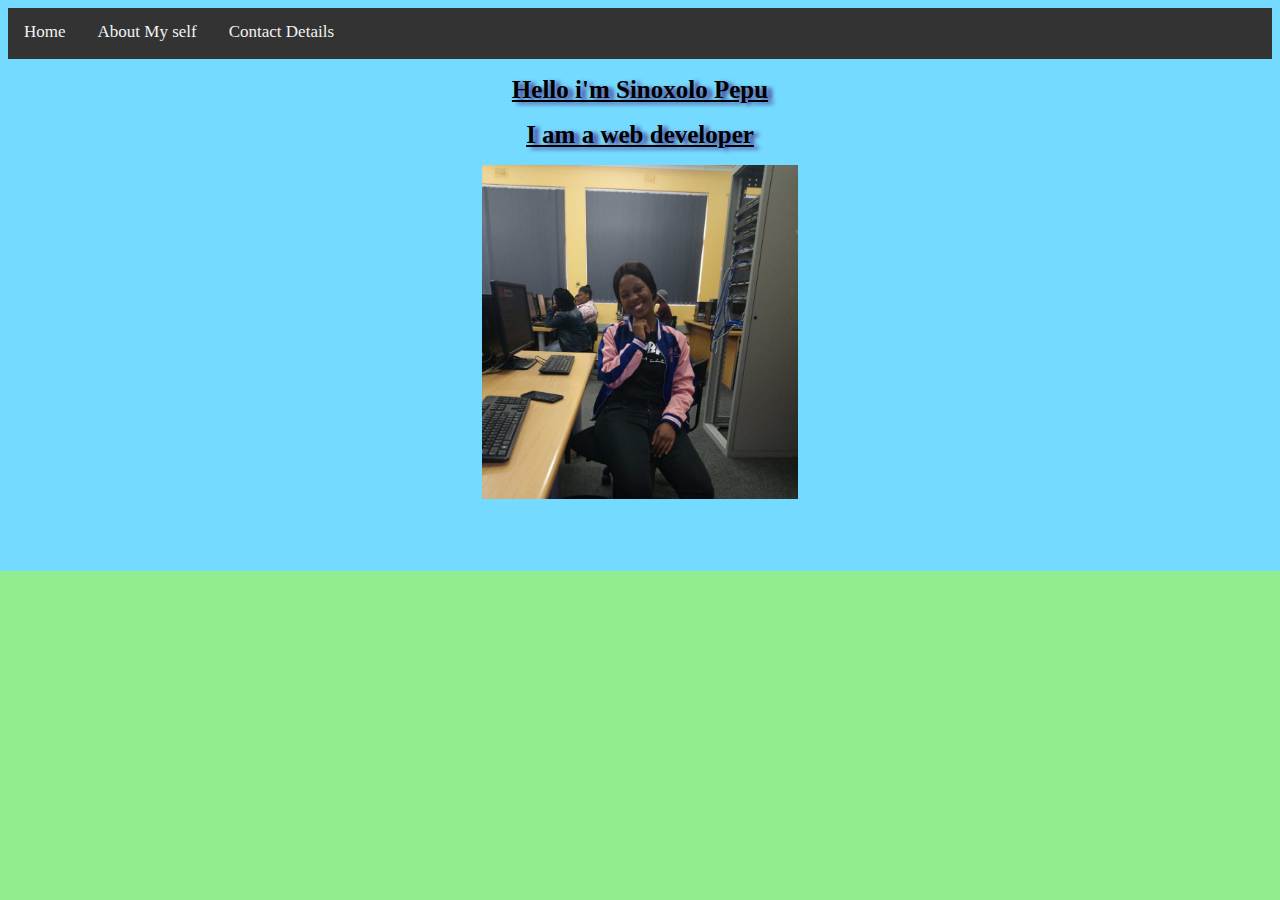
<file: index.htm>
<!DOCTYPE html>
<html>
    <head> 
        <title> Sinoxolo Pepu</title>   
<link rel="stylesheet" href="style.css"/>
</html>
           
<body>

<div class="topnav">
<ul>

<a href="Home.htm">Home </a>
<a href="About.html"> About My self</a>
<a href="Contact.html">Contact Details</a>


    </ul>
    </div> 


<h1> Hello i'm Sinoxolo Pepu </h1>
<h1>  I am a web developer   </h1>

<center> <img src="sinoxolo.jpg" height="25%" width="25%"></center>


</body>
</html>
</file>
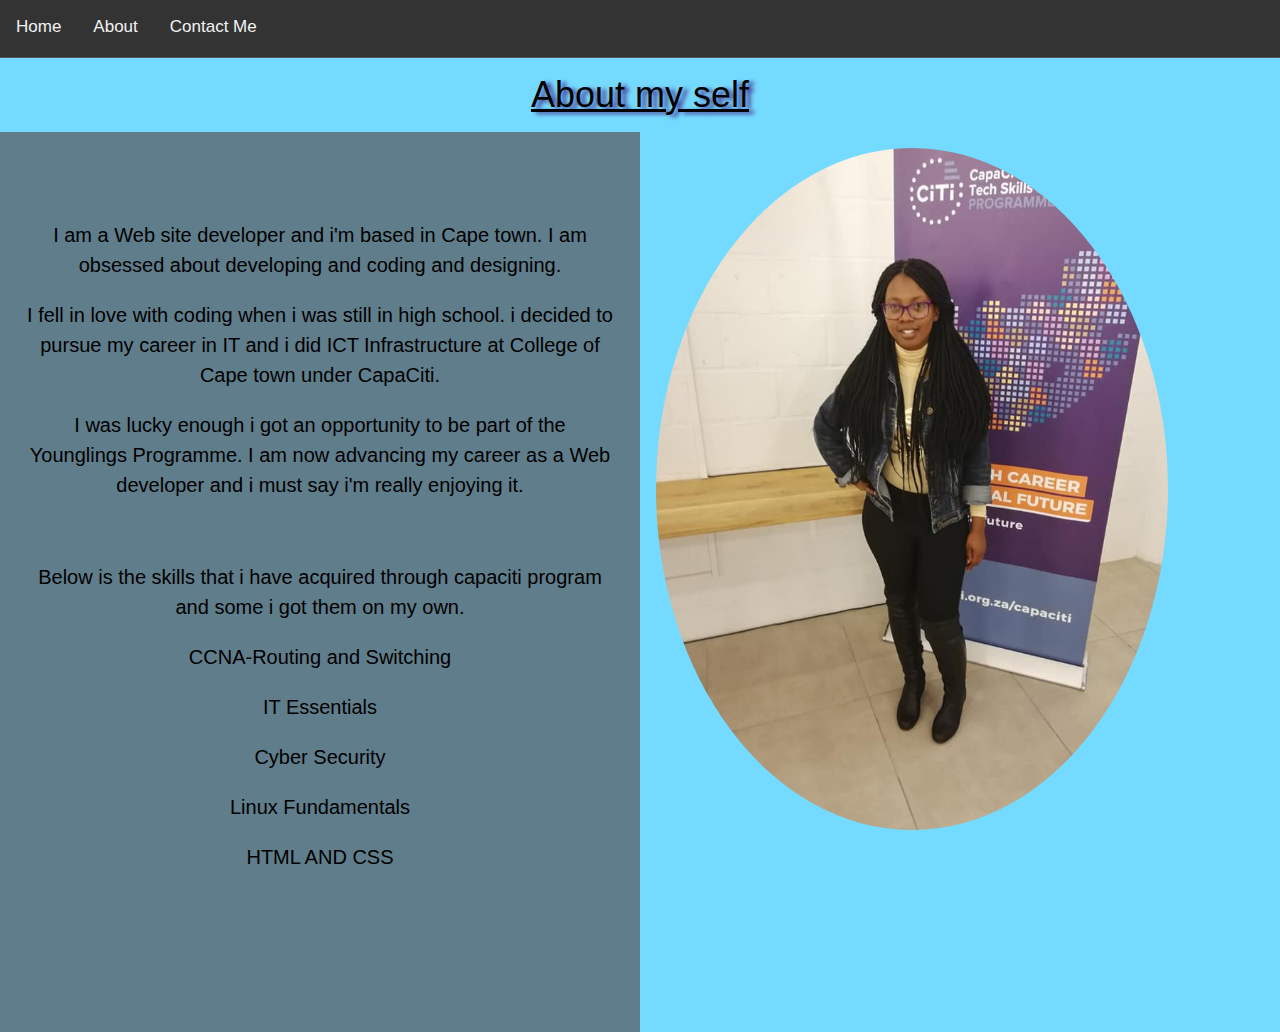
<file: about.html>
<!DOCTYPE html>
<html> 
    <head></head>
    <title>About my self</title>
    <link rel="stylesheet" href="style.2.css"/>
    </html>
<body>
    
        <div class="topnav">
        <ul>
        <a href="index.html">Home </a>
        <a href="about.html"> About</a>
        <a href="contact.html">Contact Me</a>
        
            </ul>
            </div> 

  
          </body>
          </html><meta charset="UTF-8">
          <meta name="viewport" content="width=device-width, initial-scale=1">
          <link rel="stylesheet" href="https://www.w3schools.com/w3css/4/w3.css">
          <body class="w3-content" style="max-width:1700px">
          
          <!-- First Grid: picture& About -->
           <h1><left>About my self</left> </h1>
                <img src="XOLO.jpg" class="w3-margin w3-circle" alt="Person" style="width:40%">
              </div>
            </div>
            <div class="w3-half w3-blue-grey w3-container" style="height:900px">
              <div class="w3-padding-64 w3-center">
                
               
                <div class="w3-left-align w3-padding-small">
                  <p>I am a Web site developer and i'm based in Cape town.                                       
                  I am obsessed about developing and coding and designing.</p>
                  <p>I fell in love with coding when i was still in high school.
                      i decided to pursue my career in IT and i did ICT Infrastructure at College of Cape town under CapaCiti.</p>
                      <p> I was lucky enough i got an opportunity to be part of the Younglings Programme.
                          I am now advancing my career as a Web developer and  i must say i'm really enjoying it.</p>
                          <br>
                      <p>  Below is the skills that i have acquired through capaciti program and some i got them on my own. </p>
                          <p>    CCNA-Routing and Switching</p>
                            <p>  IT Essentials</p>
                             <p> Cyber Security</p>
                             <p> Linux Fundamentals</p>
                             <p> HTML AND CSS</p>

                </div>
              </div>
</div>
</body>
</html>
</file>
<file: style.css>
body {
                
        background-image:url("useme.png");
        background-repeat: no-repeat;
        background-size: cover;
            } 
          
              
            
            .topnav a {
              float: left;
              display: block;
              color: #f2f2f2;
              text-align: center;
              padding: 14px 16px;
              text-decoration: none;
              font-size: 17px;
              border-bottom: 3px solid transparent; }
            
  
              ul { 
                  list-style-type: none;
                  margin: 0;
                  padding: 0;
                  overflow: hidden;
                  background-color: #333;
                }
                

                    h1 {
                      font-size: 25px;
                      text-align: center;
                      text-shadow: 5px 2px 4px #453690;
                      text-decoration:underline;}
              
                
            
              
                      body {
                        background-color: lightgreen;
                      }
                      
                      @media only screen and (max-width: 600px) {
                        body {
                          background-color: lightblue;
                        }
        f
</file>
<file: style.2.css>
body {
                
    background-image:url("useme.png");
    background-repeat: no-repeat;
    background-size: cover;
        }
        .topnav a {
            float: left;
            display: block;
            color: #f2f2f2;
            text-align: center;
            padding: 14px 16px;
            text-decoration: none;
            font-size: 17px;
            border-bottom: 3px solid transparent; }
          

            ul { 
                list-style-type: none;
                margin: 0;
                padding: 0;
                overflow: hidden;
                background-color: #333;
              }
              ul { text-align: center;
                  border-bottom: 1px solid #555;}
        
        

        h1 {
            font-size: 30px;
            text-align: center;
            color:black;
            text-shadow:5px 2px 4px #453690;
            text-decoration: underline;
        }

        
        p {
            font-size: 20px;
            text-align: center;
            color:black;
            text-shadow:none;
            text-decoration: none;
        }
        h3 {
            font-size: 25px;
            text-align: center;
            color:black;
            text-shadow:none;

        }
</file>
